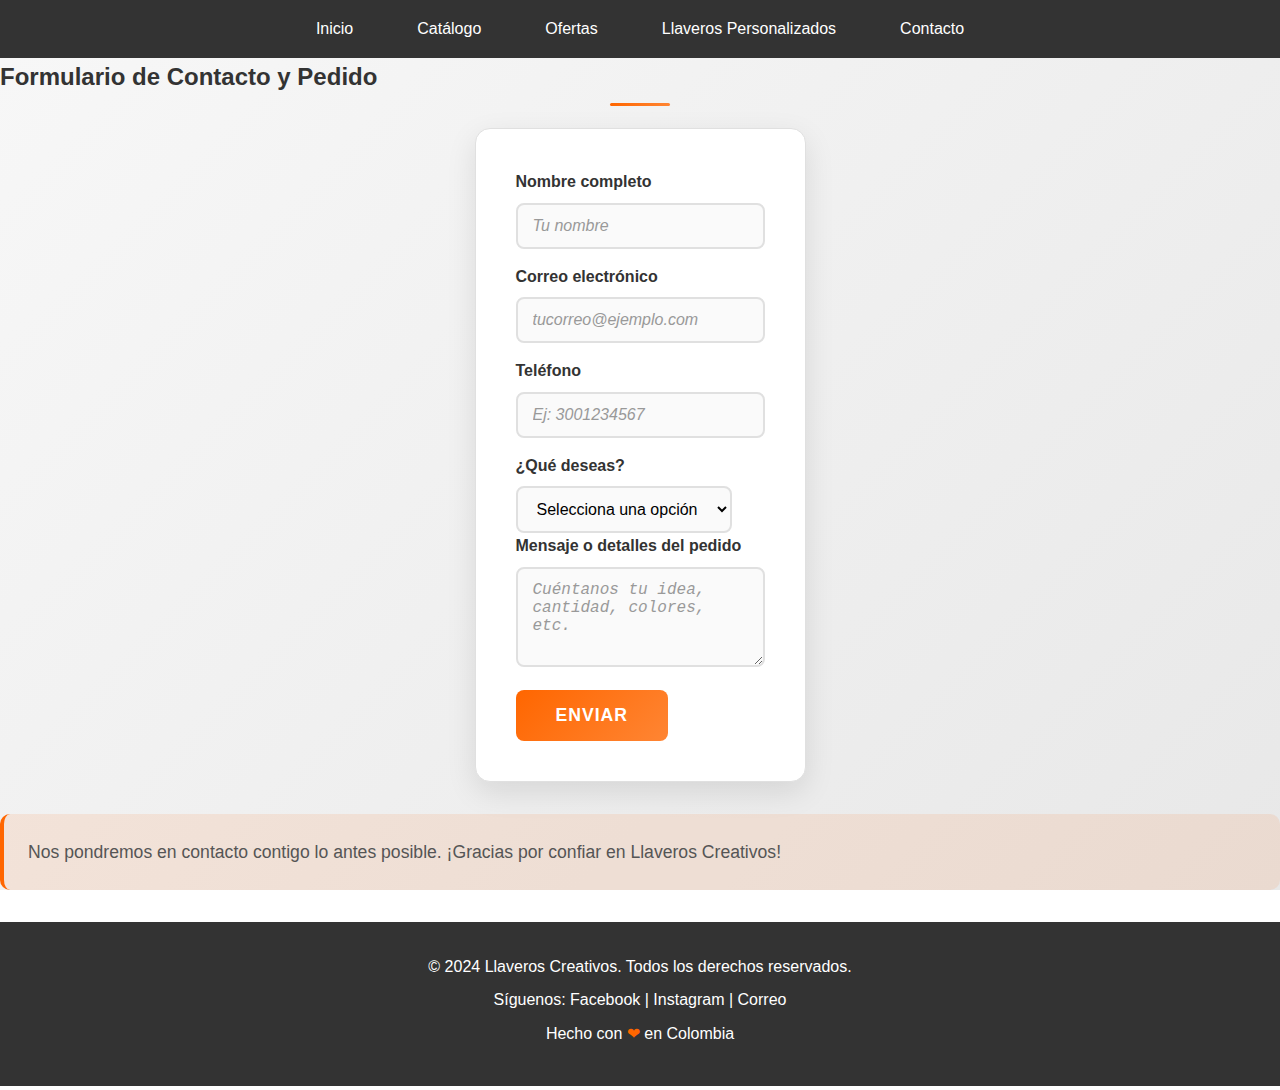
<file: contacto.html>
<!DOCTYPE html>
<html lang="es">
<head>
    <meta charset="UTF-8">
    <meta name="viewport" content="width=device-width, initial-scale=1.0">
    <title>Contacto | Llaveros Creativos</title>
    <link href="https://cdn.jsdelivr.net/npm/bootstrap@5.3.3/dist/css/bootstrap.min.css" rel="stylesheet" integrity="sha384-ENjdO4Dr2bkBIFxQpeoA6DQD1KQ9Q8cb5p+6l5LRP4p6l5x0xIM+B07jRMp4b0yI" crossorigin="anonymous">
    <link rel="stylesheet" href="css/estilos.css">
</head>
<body>
    <header>
        <nav>
            <ul>
                <li><a href="index.html#inicio">Inicio</a></li>
                <li><a href="index.html#catalogo">Catálogo</a></li>
                <li><a href="index.html#ofertas">Ofertas</a></li>
                <li><a href="index.html#personalizados">Llaveros Personalizados</a></li>
                <li><a href="contacto.html">Contacto</a></li>
            </ul>
        </nav>
    </header>
    <main>
    <section id="formulario-contacto" class="container py-5">
        <h2 class="mb-4 text-center">Formulario de Contacto y Pedido</h2>
        <form action="https://formsubmit.co/yovanyp10xx@gmail.com" method="POST" class="formulario-contacto mx-auto">
            <!-- Campos ocultos para FormSubmit -->
            <input type="hidden" name="_subject" value="Nuevo mensaje desde Llaveros Creativos">
            <input type="hidden" name="_captcha" value="false">
            <input type="hidden" name="_template" value="table">
            
            <div class="mb-3">
                <label for="nombre" class="form-label">Nombre completo</label>
                <input type="text" class="form-control" id="nombre" name="nombre" placeholder="Tu nombre" required>
            </div>
            <div class="mb-3">
                <label for="correo" class="form-label">Correo electrónico</label>
                <input type="email" class="form-control" id="correo" name="correo" placeholder="tucorreo@ejemplo.com" required>
            </div>
            <div class="mb-3">
                <label for="telefono" class="form-label">Teléfono</label>
                <input type="tel" class="form-control" id="telefono" name="telefono" placeholder="Ej: 3001234567" required>
            </div>
            <div class="mb-3">
                <label for="tipo" class="form-label">¿Qué deseas?</label>
                <select class="form-select" id="tipo" name="tipo" required>
                    <option value="" selected disabled>Selecciona una opción</option>
                    <option value="consulta">Solo consulta</option>
                    <option value="pedido">Realizar un pedido</option>
                    <option value="personalizado">Pedido personalizado</option>
                </select>
            </div>
            <div class="mb-3">
                <label for="mensaje" class="form-label">Mensaje o detalles del pedido</label>
                <textarea class="form-control" id="mensaje" name="mensaje" rows="4" placeholder="Cuéntanos tu idea, cantidad, colores, etc." required></textarea>
            </div>
            <div class="d-grid">
                <button type="submit" class="boton-enviar">Enviar</button>
                <input type="hidden" name="_next" value="https://diegoyovx.github.io/paginaprueba/gracias.html">
            </div>
        </form>
        <p class="text-center mt-4 texto-confirmacion">
            Nos pondremos en contacto contigo lo antes posible. ¡Gracias por confiar en Llaveros Creativos!
        </p>
    </section>
    </main>
    <footer>
        <div class="footer-contenido">
            <p>&copy; 2024 Llaveros Creativos. Todos los derechos reservados.</p>
            <p>
                Síguenos:
                <a href="https://www.facebook.com/" target="_blank" rel="noopener">Facebook</a> |
                <a href="https://www.instagram.com/" target="_blank" rel="noopener">Instagram</a> |
                <a href="mailto:info@llaveroscreativos.com">Correo</a>
            </p>
            <p>Hecho con <span class="corazon">&#10084;</span> en Colombia</p>
        </div>
    </footer>
    <script src="https://cdn.jsdelivr.net/npm/bootstrap@5.3.3/dist/js/bootstrap.bundle.min.js" integrity="sha384-q2kybV1Z1KtZWS9Vyhi3F7S3w7Dnk3a1JpN96CB2mu+qsSVqS+8CA9n+Y47NRMx0" crossorigin="anonymous"></script>
    <script>
        // Validación en tiempo real y efectos interactivos
        document.addEventListener('DOMContentLoaded', function() {
            const form = document.querySelector('.formulario-contacto');
            const inputs = form.querySelectorAll('.form-control, .form-select');
            const submitBtn = form.querySelector('.boton-enviar');
            
            // Validación en tiempo real
            inputs.forEach(input => {
                input.addEventListener('blur', function() {
                    validateField(this);
                });
                
                input.addEventListener('input', function() {
                    if (this.classList.contains('is-invalid')) {
                        validateField(this);
                    }
                });
            });
            
            // Función de validación
            function validateField(field) {
                const value = field.value.trim();
                let isValid = true;
                
                // Remover clases anteriores
                field.classList.remove('is-valid', 'is-invalid');
                
                // Validaciones específicas
                if (field.hasAttribute('required') && !value) {
                    isValid = false;
                } else if (field.type === 'email' && value) {
                    const emailRegex = /^[^\s@]+@[^\s@]+\.[^\s@]+$/;
                    isValid = emailRegex.test(value);
                } else if (field.type === 'tel' && value) {
                    const phoneRegex = /^[0-9+\-\s()]{7,15}$/;
                    isValid = phoneRegex.test(value);
                }
                
                // Aplicar clases de validación
                if (value) {
                    field.classList.add(isValid ? 'is-valid' : 'is-invalid');
                }
                
                return isValid;
            }
            
            // Manejo del envío del formulario
            form.addEventListener('submit', function(e) {
                // Validar todos los campos
                let allValid = true;
                inputs.forEach(input => {
                    if (!validateField(input)) {
                        allValid = false;
                    }
                });
                
                if (!allValid) {
                    e.preventDefault();
                    // Efecto de shake para campos inválidos
                    inputs.forEach(input => {
                        if (input.classList.contains('is-invalid')) {
                            input.style.animation = 'shake 0.5s ease-in-out';
                            setTimeout(() => {
                                input.style.animation = '';
                            }, 500);
                        }
                    });
                    return;
                }
                
                // Si todo es válido, mostrar estado de carga y permitir envío
                submitBtn.classList.add('loading');
                submitBtn.disabled = true;
                submitBtn.textContent = 'Enviando...';
                
                // El formulario se enviará automáticamente a FormSubmit
                // No necesitamos preventDefault() aquí
            });
        });
        
        // Animación de shake para campos inválidos
        const style = document.createElement('style');
        style.textContent = `
            @keyframes shake {
                0%, 100% { transform: translateX(0); }
                25% { transform: translateX(-5px); }
                75% { transform: translateX(5px); }
            }
        `;
        document.head.appendChild(style);
    </script>
</body>
</html>
</file>
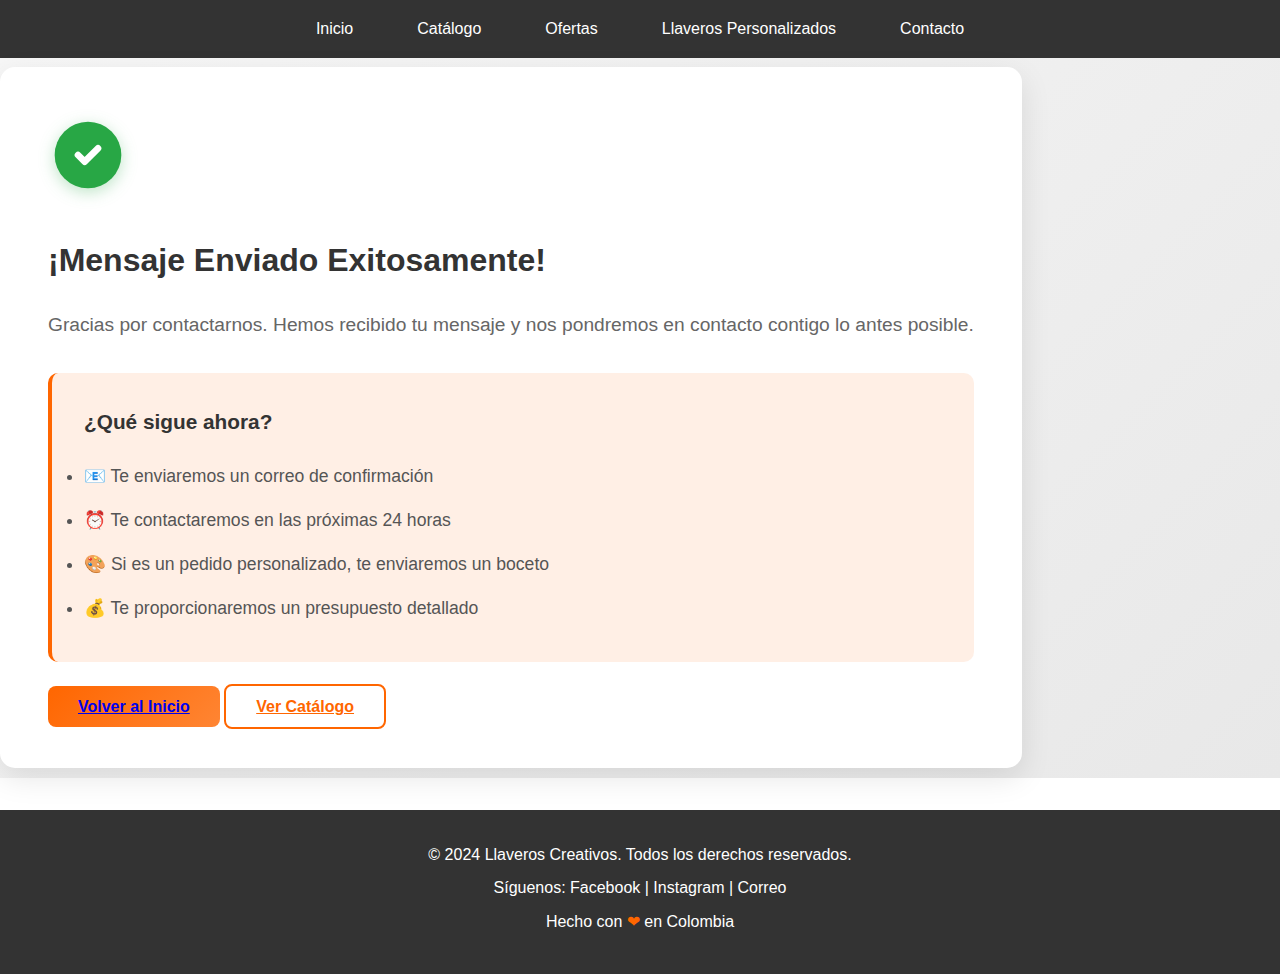
<file: gracias.html>
<!DOCTYPE html>
<html lang="es">
<head>
    <meta charset="UTF-8">
    <meta name="viewport" content="width=device-width, initial-scale=1.0">
    <title>¡Gracias! | Llaveros Creativos</title>
    <link href="https://cdn.jsdelivr.net/npm/bootstrap@5.3.3/dist/css/bootstrap.min.css" rel="stylesheet" integrity="sha384-ENjdO4Dr2bkBIFxQpeoA6DQD1KQ9Q8cb5p+6l5LRP4p6l5x0xIM+B07jRMp4b0yI" crossorigin="anonymous">
    <link rel="stylesheet" href="css/estilos.css">
</head>
<body>
    <header>
        <nav>
            <ul>
                <li><a href="index.html#inicio">Inicio</a></li>
                <li><a href="index.html#catalogo">Catálogo</a></li>
                <li><a href="index.html#ofertas">Ofertas</a></li>
                <li><a href="index.html#personalizados">Llaveros Personalizados</a></li>
                <li><a href="contacto.html">Contacto</a></li>
            </ul>
        </nav>
    </header>
    <main>
        <section id="gracias" class="container py-5">
            <div class="row justify-content-center">
                <div class="col-lg-8 text-center">
                    <div class="gracias-contenido">
                        <div class="icono-exito">
                            <svg width="80" height="80" viewBox="0 0 24 24" fill="none" xmlns="http://www.w3.org/2000/svg">
                                <circle cx="12" cy="12" r="10" fill="#28a745"/>
                                <path d="M9 12l2 2 4-4" stroke="white" stroke-width="2" stroke-linecap="round" stroke-linejoin="round"/>
                            </svg>
                        </div>
                        <h1 class="mb-4">¡Mensaje Enviado Exitosamente!</h1>
                        <p class="lead mb-4">
                            Gracias por contactarnos. Hemos recibido tu mensaje y nos pondremos en contacto contigo lo antes posible.
                        </p>
                        <div class="info-adicional">
                            <h3>¿Qué sigue ahora?</h3>
                            <ul class="list-unstyled">
                                <li>📧 Te enviaremos un correo de confirmación</li>
                                <li>⏰ Te contactaremos en las próximas 24 horas</li>
                                <li>🎨 Si es un pedido personalizado, te enviaremos un boceto</li>
                                <li>💰 Te proporcionaremos un presupuesto detallado</li>
                            </ul>
                        </div>
                        <div class="botones-accion mt-5">
                            <a href="index.html" class="btn btn-primary me-3">Volver al Inicio</a>
                            <a href="index.html#catalogo" class="btn btn-outline-primary">Ver Catálogo</a>
                        </div>
                    </div>
                </div>
            </div>
        </section>
    </main>
    <footer>
        <div class="footer-contenido">
            <p>&copy; 2024 Llaveros Creativos. Todos los derechos reservados.</p>
            <p>
                Síguenos:
                <a href="https://www.facebook.com/" target="_blank" rel="noopener">Facebook</a> |
                <a href="https://www.instagram.com/" target="_blank" rel="noopener">Instagram</a> |
                <a href="mailto:info@llaveroscreativos.com">Correo</a>
            </p>
            <p>Hecho con <span class="corazon">&#10084;</span> en Colombia</p>
        </div>
    </footer>
    <script src="https://cdn.jsdelivr.net/npm/bootstrap@5.3.3/dist/js/bootstrap.bundle.min.js" integrity="sha384-q2kybV1Z1KtZWS9Vyhi3F7S3w7Dnk3a1JpN96CB2mu+qsSVqS+8CA9n+Y47NRMx0" crossorigin="anonymous"></script>
</body>
</html>
</file>
<file: css/estilos.css>
/* Estilos generales */
* {
    margin: 0;
    padding: 0;
    box-sizing: border-box;
}

body {
    font-family: Arial, sans-serif;
    line-height: 1.6;
}

/* Header y navegación */
header {
    background: #333;
    color: #fff;
    padding: 1rem 0;
}

nav ul {
    list-style: none;
    display: flex;
    justify-content: center;
    gap: 2rem;
}

nav a {
    color: #fff;
    text-decoration: none;
    padding: 0.5rem 1rem;
    border-radius: 4px;
    transition: background-color 0.3s;
}

nav a:hover {
    background-color: #555;
}

/* Sección Inicio */
#inicio {
    padding: 40px 0;
    text-align: center;
}

#inicio h1 {
    margin-bottom: 1rem;
    color: #333;
}

#inicio p {
    max-width: 600px;
    margin: 0 auto 2rem;
    color: #666;
}

#inicio img {
    max-width: 300px;
    width: 100%;
    border-radius: 10px;
    margin-top: 20px;
}

/* Sección Catálogo */
#catalogo {
    padding: 40px 0;
    background: #f7f7f7;
}

#catalogo h2 {
    text-align: center;
    margin-bottom: 2rem;
    color: #333;
}

.catalogo-grid {
    display: flex;
    flex-wrap: wrap;
    justify-content: center;
    gap: 30px;
    margin-top: 30px;
}

.producto-card {
    background: #fff;
    padding: 20px;
    border-radius: 8px;
    width: 220px;
    box-shadow: 0 2px 8px rgba(0,0,0,0.07);
    transition: transform 0.3s, box-shadow 0.3s;
}

.producto-card:hover {
    transform: translateY(-5px);
    box-shadow: 0 4px 15px rgba(0,0,0,0.1);
}

.producto-card img {
    width: 100%;
    border-radius: 6px;
    margin-bottom: 1rem;
}

.producto-card h3 {
    margin-bottom: 0.5rem;
    color: #333;
}

.producto-card p {
    color: #666;
    font-size: 0.9rem;
}

/* Sección Ofertas */
#ofertas {
    padding: 40px 0;
    text-align: center;
}

#ofertas h2 {
    margin-bottom: 1rem;
    color: #333;
}

#ofertas p {
    margin-bottom: 2rem;
    color: #666;
}

.ofertas-lista {
    list-style: none;
    padding: 0;
    margin: 30px 0;
}

.ofertas-lista li {
    margin-bottom: 15px;
    font-size: 1.1rem;
    color: #333;
}

.boton-oferta {
    display: inline-block;
    background: #ff6600;
    color: #fff;
    padding: 12px 30px;
    border-radius: 6px;
    text-decoration: none;
    font-weight: bold;
    transition: background-color 0.3s;
}

.boton-oferta:hover {
    background: #e55a00;
}

/* Sección Llaveros Personalizados */
#personalizados {
    padding: 40px 0;
    background: #f7f7f7;
}

#personalizados h2 {
    text-align: center;
    margin-bottom: 1rem;
    color: #333;
}

#personalizados p {
    text-align: center;
    max-width: 600px;
    margin: 0 auto 2rem;
    color: #666;
}

.personalizados-lista {
    max-width: 600px;
    margin: 30px auto;
    text-align: left;
}

.personalizados-lista li {
    margin-bottom: 0.5rem;
    color: #333;
}

#personalizados img {
    max-width: 300px;
    width: 100%;
    border-radius: 10px;
    display: block;
    margin: 0 auto;
}

/* Sección Contacto */
#contacto {
    padding: 40px 0;
    text-align: center;
}

#contacto h2 {
    margin-bottom: 1rem;
    color: #333;
}

#contacto p {
    margin-bottom: 2rem;
    color: #666;
}

.formulario-contacto {
    max-width: 400px;
    margin: 0 auto;
    text-align: left;
}

.formulario-contacto label {
    display: block;
    margin-bottom: 0.5rem;
    color: #333;
    font-weight: bold;
}

.formulario-contacto input,
.formulario-contacto textarea {
    width: 100%;
    padding: 8px;
    margin-bottom: 15px;
    border: 1px solid #ddd;
    border-radius: 4px;
    font-size: 1rem;
}

.formulario-contacto input:focus,
.formulario-contacto textarea:focus {
    outline: none;
    border-color: #ff6600;
    box-shadow: 0 0 5px rgba(255, 102, 0, 0.3);
}

.boton-enviar {
    background: #ff6600;
    color: #fff;
    padding: 10px 25px;
    border: none;
    border-radius: 5px;
    font-size: 1em;
    cursor: pointer;
    transition: background-color 0.3s;
}

.boton-enviar:hover {
    background: #e55a00;
}

/* Footer */
footer {
    background: #333;
    color: #fff;
    text-align: center;
    padding: 2rem 0;
    margin-top: 2rem;
}

.footer-contenido {
    max-width: 1200px;
    margin: 0 auto;
    padding: 0 1rem;
}

.footer-contenido p {
    margin-bottom: 0.5rem;
}

.footer-contenido a {
    color: #fff;
    text-decoration: none;
    transition: color 0.3s;
}

.footer-contenido a:hover {
    color: #ff6600;
}

.corazon {
    color: #ff6600;
    animation: latido 1.5s ease-in-out infinite;
}

@keyframes latido {
    0% { transform: scale(1); }
    50% { transform: scale(1.1); }
    100% { transform: scale(1); }
}

/* Estilos específicos para la página de contacto */
#formulario-contacto {
    background: linear-gradient(135deg, #f7f7f7 0%, #e8e8e8 100%);
    min-height: 80vh;
    display: flex;
    flex-direction: column;
    justify-content: center;
}

#formulario-contacto h2 {
    color: #333;
    font-weight: bold;
    margin-bottom: 2rem;
    position: relative;
}

#formulario-contacto h2::after {
    content: '';
    position: absolute;
    bottom: -10px;
    left: 50%;
    transform: translateX(-50%);
    width: 60px;
    height: 3px;
    background: linear-gradient(90deg, #ff6600, #ff8533);
    border-radius: 2px;
}

.formulario-contacto {
    background: #fff;
    padding: 2.5rem;
    border-radius: 15px;
    box-shadow: 0 10px 30px rgba(0,0,0,0.1);
    transition: transform 0.3s, box-shadow 0.3s;
    border: 1px solid #e0e0e0;
}

.formulario-contacto:hover {
    transform: translateY(-5px);
    box-shadow: 0 15px 40px rgba(0,0,0,0.15);
}

.formulario-contacto .form-label {
    color: #333;
    font-weight: 600;
    margin-bottom: 0.5rem;
    font-size: 1rem;
}

.formulario-contacto .form-control,
.formulario-contacto .form-select {
    border: 2px solid #e0e0e0;
    border-radius: 8px;
    padding: 12px 15px;
    font-size: 1rem;
    transition: all 0.3s ease;
    background-color: #fafafa;
}

.formulario-contacto .form-control:focus,
.formulario-contacto .form-select:focus {
    border-color: #ff6600;
    box-shadow: 0 0 0 0.2rem rgba(255, 102, 0, 0.25);
    background-color: #fff;
    transform: translateY(-2px);
}

.formulario-contacto .form-control::placeholder {
    color: #999;
    font-style: italic;
}

.boton-enviar {
    background: linear-gradient(135deg, #ff6600, #ff8533);
    color: #fff;
    padding: 15px 40px;
    border: none;
    border-radius: 8px;
    font-size: 1.1rem;
    font-weight: bold;
    cursor: pointer;
    transition: all 0.3s ease;
    text-transform: uppercase;
    letter-spacing: 1px;
    position: relative;
    overflow: hidden;
}

.boton-enviar::before {
    content: '';
    position: absolute;
    top: 0;
    left: -100%;
    width: 100%;
    height: 100%;
    background: linear-gradient(90deg, transparent, rgba(255,255,255,0.2), transparent);
    transition: left 0.5s;
}

.boton-enviar:hover::before {
    left: 100%;
}

.boton-enviar:hover {
    background: linear-gradient(135deg, #e55a00, #ff6600);
    transform: translateY(-2px);
    box-shadow: 0 8px 25px rgba(255, 102, 0, 0.3);
}

.boton-enviar:active {
    transform: translateY(0);
}

/* Animación de entrada para el formulario */
@keyframes slideInUp {
    from {
        opacity: 0;
        transform: translateY(30px);
    }
    to {
        opacity: 1;
        transform: translateY(0);
    }
}

.formulario-contacto {
    animation: slideInUp 0.6s ease-out;
}

/* Efecto de pulso para el botón */
@keyframes pulse {
    0% {
        box-shadow: 0 0 0 0 rgba(255, 102, 0, 0.7);
    }
    70% {
        box-shadow: 0 0 0 10px rgba(255, 102, 0, 0);
    }
    100% {
        box-shadow: 0 0 0 0 rgba(255, 102, 0, 0);
    }
}

.boton-enviar:focus {
    animation: pulse 2s infinite;
}

/* Estilos para el mensaje de confirmación */
.texto-confirmacion {
    font-size: 1.1em;
    color: #555;
    line-height: 1.6;
    background: rgba(255, 102, 0, 0.1);
    padding: 1.5rem;
    border-radius: 10px;
    border-left: 4px solid #ff6600;
    margin-top: 2rem;
}

/* Efectos de validación */
.formulario-contacto .form-control.is-valid {
    border-color: #28a745;
    background-image: url("data:image/svg+xml,%3csvg xmlns='http://www.w3.org/2000/svg' viewBox='0 0 8 8'%3e%3cpath fill='%2328a745' d='m2.3 6.73.94-.94 1.44 1.44 2.83-2.83.94.94L4.68 9.1z'/%3e%3c/svg%3e");
    background-repeat: no-repeat;
    background-position: right calc(0.375em + 0.1875rem) center;
    background-size: calc(0.75em + 0.375rem) calc(0.75em + 0.375rem);
}

.formulario-contacto .form-control.is-invalid {
    border-color: #dc3545;
    background-image: url("data:image/svg+xml,%3csvg xmlns='http://www.w3.org/2000/svg' viewBox='0 0 12 12' width='12' height='12' fill='none' stroke='%23dc3545'%3e%3ccircle cx='6' cy='6' r='4.5'/%3e%3cpath d='m5.8 4.6 1.4 1.4 1.4-1.4'/%3e%3c/svg%3e");
    background-repeat: no-repeat;
    background-position: right calc(0.375em + 0.1875rem) center;
    background-size: calc(0.75em + 0.375rem) calc(0.75em + 0.375rem);
}

/* Efecto de carga para el botón */
.boton-enviar.loading {
    position: relative;
    color: transparent;
}

.boton-enviar.loading::after {
    content: '';
    position: absolute;
    width: 20px;
    height: 20px;
    top: 50%;
    left: 50%;
    margin-left: -10px;
    margin-top: -10px;
    border: 2px solid #ffffff;
    border-radius: 50%;
    border-top-color: transparent;
    animation: spin 1s linear infinite;
}

@keyframes spin {
    to { transform: rotate(360deg); }
}

/* Efecto de éxito */
.boton-enviar.success {
    background: linear-gradient(135deg, #28a745, #20c997);
}

.boton-enviar.success::before {
    content: '✓';
    position: absolute;
    top: 50%;
    left: 50%;
    transform: translate(-50%, -50%);
    color: white;
    font-size: 1.2rem;
    font-weight: bold;
}

/* Estilos para la página de agradecimiento */
#gracias {
    background: linear-gradient(135deg, #f7f7f7 0%, #e8e8e8 100%);
    min-height: 80vh;
    display: flex;
    align-items: center;
}

.gracias-contenido {
    background: #fff;
    padding: 3rem;
    border-radius: 15px;
    box-shadow: 0 10px 30px rgba(0,0,0,0.1);
    animation: slideInUp 0.8s ease-out;
}

.icono-exito {
    margin-bottom: 2rem;
    animation: bounceIn 1s ease-out 0.3s both;
}

.icono-exito svg {
    filter: drop-shadow(0 4px 8px rgba(40, 167, 69, 0.3));
}

.gracias-contenido h1 {
    color: #333;
    font-weight: bold;
    margin-bottom: 1.5rem;
}

.gracias-contenido .lead {
    color: #666;
    font-size: 1.2rem;
    line-height: 1.6;
}

.info-adicional {
    background: rgba(255, 102, 0, 0.1);
    padding: 2rem;
    border-radius: 10px;
    border-left: 4px solid #ff6600;
    margin: 2rem 0;
}

.info-adicional h3 {
    color: #333;
    margin-bottom: 1rem;
    font-size: 1.3rem;
}

.info-adicional ul li {
    padding: 0.5rem 0;
    color: #555;
    font-size: 1.1rem;
}

.botones-accion .btn {
    padding: 12px 30px;
    font-weight: bold;
    border-radius: 8px;
    transition: all 0.3s ease;
}

.botones-accion .btn-primary {
    background: linear-gradient(135deg, #ff6600, #ff8533);
    border: none;
}

.botones-accion .btn-primary:hover {
    background: linear-gradient(135deg, #e55a00, #ff6600);
    transform: translateY(-2px);
    box-shadow: 0 8px 25px rgba(255, 102, 0, 0.3);
}

.botones-accion .btn-outline-primary {
    border: 2px solid #ff6600;
    color: #ff6600;
}

.botones-accion .btn-outline-primary:hover {
    background: #ff6600;
    border-color: #ff6600;
    transform: translateY(-2px);
}

@keyframes bounceIn {
    0% {
        opacity: 0;
        transform: scale(0.3);
    }
    50% {
        opacity: 1;
        transform: scale(1.05);
    }
    70% {
        transform: scale(0.9);
    }
    100% {
        opacity: 1;
        transform: scale(1);
    }
}

/* Mejoras responsive para contacto */
@media (max-width: 768px) {
    .formulario-contacto {
        padding: 1.5rem;
        margin: 1rem;
    }
    
    #formulario-contacto {
        padding: 2rem 0;
    }
    
    .boton-enviar {
        width: 100%;
        padding: 15px;
    }
    
    .gracias-contenido {
        padding: 2rem 1.5rem;
        margin: 1rem;
    }
    
    .botones-accion .btn {
        width: 100%;
        margin-bottom: 1rem;
    }
}

/* Responsive */
@media (max-width: 768px) {
    nav ul {
        flex-direction: column;
        gap: 0.5rem;
    }
    
    .catalogo-grid {
        flex-direction: column;
        align-items: center;
    }
    
    .producto-card {
        width: 100%;
        max-width: 300px;
    }
}
</file>
